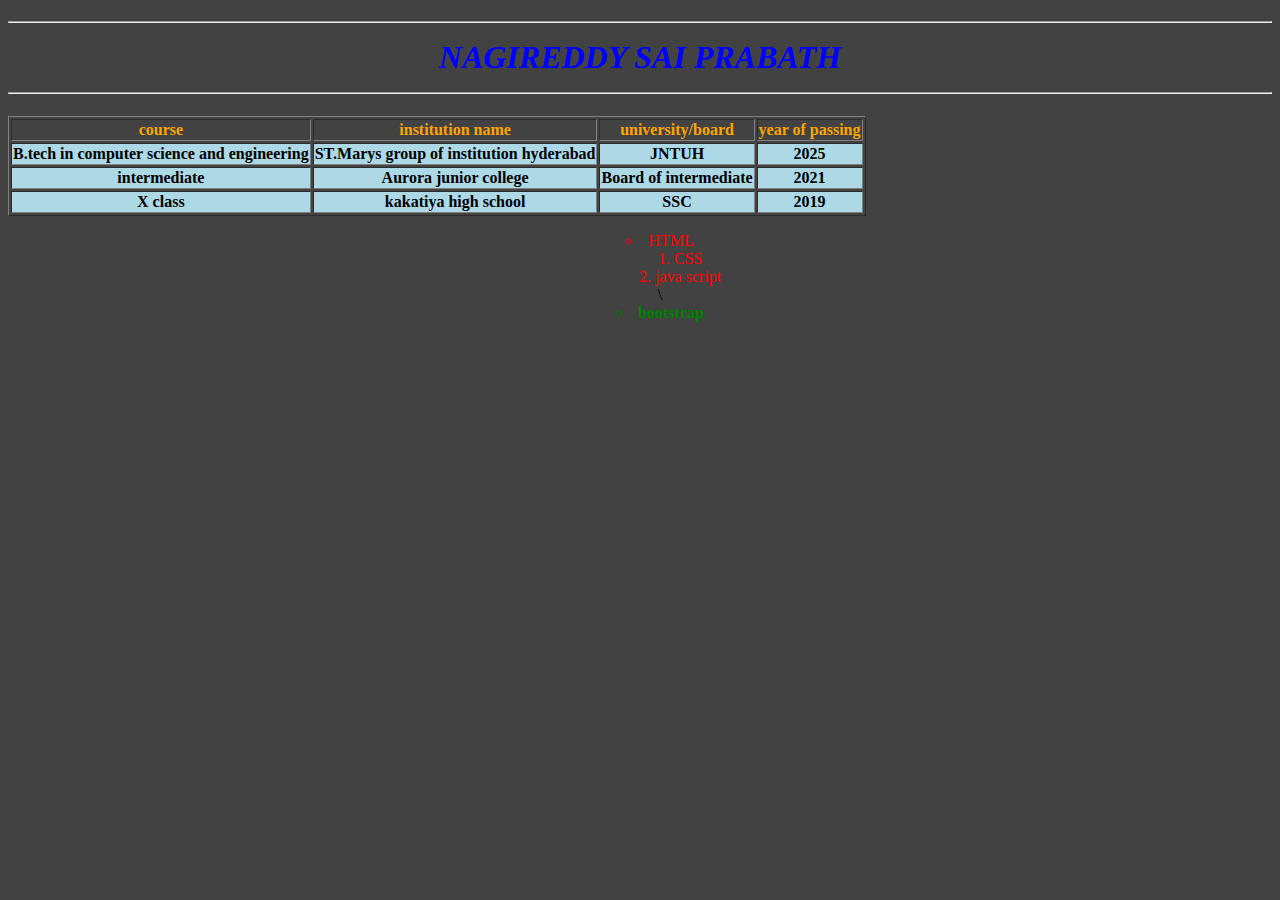
<file: index.html>
<!doctype html>
<html>
    <head>
        <link rel="stylesheet" href="protfolio.css">
        <title>PORTFOLIO</title>
    </head>
    <body>
         <h1><hr><em>NAGIREDDY SAI PRABATH</em><hr></h1>
        <table border="1">
            <tr >
            <th>course</th>
            <th>institution name</th>
            <th>university/board</th>
            <th> year of passing</th>
            </tr>
            <tr id="hello">
                <td>B.tech in computer science and engineering</td>
                <td>ST.Marys group of institution hyderabad </td>
                <td> JNTUH</td>
                <td>2025</td>
            </tr>
            <tr id ="hello">
                <td>intermediate</td>
                <td>Aurora junior college</td>
                <td>Board of intermediate</td>
                <td>2021</td>
            </tr>
            <tr id ="hello">
                <td>X class</td>
                <td>kakatiya high school</td>
                <td>SSC</td>
                <td>2019</td></tr>
            </table>
            <ol style="list-style-type:circle">
                <li style="color:red">
                    HTML
                </li>
                <ol style="color:red">
                    <li> CSS</li>
                    <li> java script</li>
                    </li>
                </ol>\
             <li id="you" class="check">
                bootstrap</li>
        </ol>


        </body>
    </html>
</file>
<file: protfolio.css>
h1{
    text-align:center;
}
body{
     background-color : rgba(0, 0, 0, 0.742);
}
h1{
    color:blue;
}
th{
    color:orange;
}
#hello{
    font-weight:bold;
    background-color:lightblue;
}
#you{
    font-weight:bold;
    color:green;
}
body{
    text-align:center
  
}
ol{
    list-style-position:inside
}
</file>
